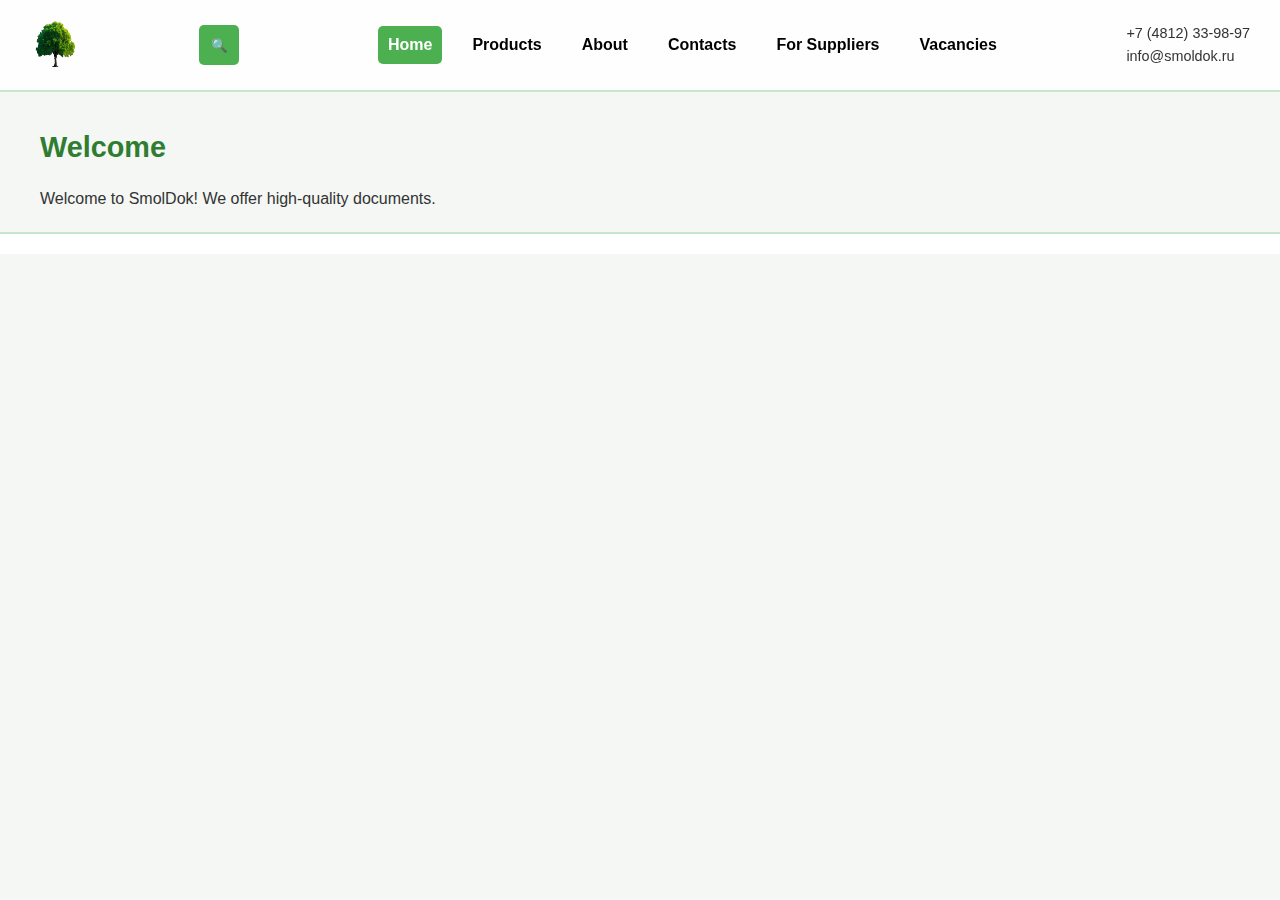
<file: site/index.html>
<!DOCTYPE html>
<html lang="en">
<head>
    <meta charset="UTF-8">
    <meta name="viewport" content="width=device-width, initial-scale=1.0">
    <meta name="robots" content="noindex, nofollow">
    <title>Home</title>
    <link rel="stylesheet" href="styles.css">
</head>
<body>
    <header>
        <img src="logo.png" alt="Logo" class="logo">
        <div class="search-form">
            <input type="text" id="search-input" class="desktop-only" placeholder="Search...">
            <button onclick="toggleSearch()">&#128269;</button>
        </div>
        <button class="hamburger">☰</button>
        <nav class="nav-links">
            <a href="index.html" class="active">Home</a>
            <a href="products.html">Products</a>
            <a href="about.html">About</a>
            <a href="contacts.html">Contacts</a>
            <a href="suppliers.html">For Suppliers</a>
            <a href="vacancies.html">Vacancies</a>
        </nav>
        <div class="contact-info">
            +7 (4812) 33-98-97
            <br>
            info@smoldok.ru
        </div>
        <nav class="sidebar">
            <button class="close-btn">✕</button>
            <div class="nav-links">
                <a href="index.html" class="active">Home</a>
                <a href="products.html">Products</a>
                <a href="about.html">About</a>
                <a href="contacts.html">Contacts</a>
                <a href="suppliers.html">For Suppliers</a>
                <a href="vacancies.html">Vacancies</a>
            </div>
        </nav>
    </header>
    <div class="search-results" id="search-results" style="display: none;"></div>
    <div class="container">
        <h2>Welcome</h2>
        <p>Welcome to SmolDok! We offer high-quality documents.</p>
    </div>
    <footer>
        <div class="contact-info mobile-only">
            +7 (4812) 33-98-97
            <br>
            info@smoldok.ru
        </div>
    </footer>
    <script src="script.js"></script>
</body>
</html>
</file>
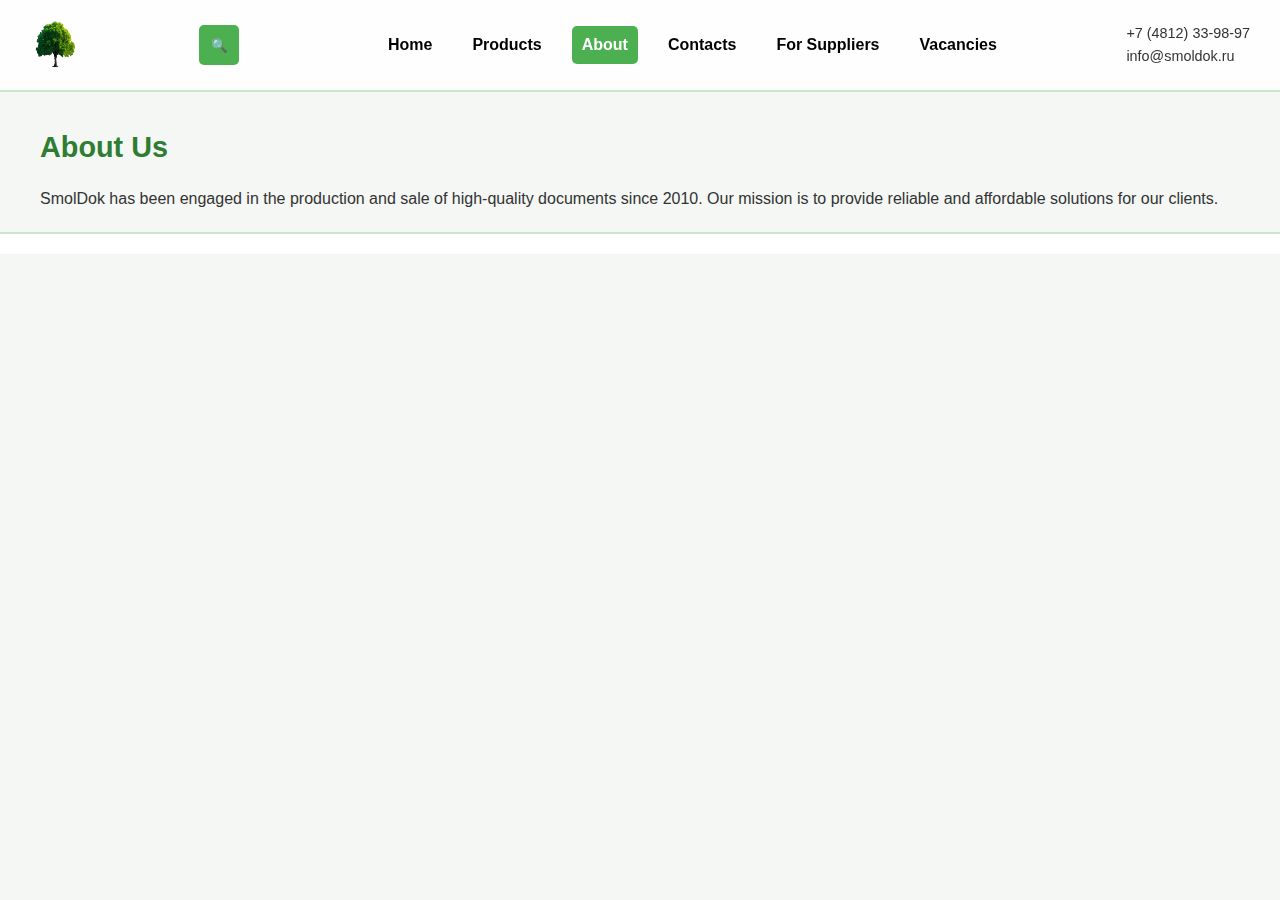
<file: site/about.html>
<!DOCTYPE html>
<html lang="en">
<head>
    <meta charset="UTF-8">
    <meta name="viewport" content="width=device-width, initial-scale=1.0">
    <meta name="robots" content="noindex, nofollow">
    <title>About</title>
    <link rel="stylesheet" href="styles.css">
</head>
<body>
    <header>
        <img src="logo.png" alt="Logo" class="logo">
        <div class="search-form">
            <input type="text" id="search-input" class="desktop-only" placeholder="Search...">
            <button onclick="toggleSearch()">&#128269;</button>
        </div>
        <button class="hamburger">☰</button>
        <nav class="nav-links">
            <a href="index.html">Home</a>
            <a href="products.html">Products</a>
            <a href="about.html" class="active">About</a>
            <a href="contacts.html">Contacts</a>
            <a href="suppliers.html">For Suppliers</a>
            <a href="vacancies.html">Vacancies</a>
        </nav>
        <div class="contact-info">
            +7 (4812) 33-98-97
            <br>
            info@smoldok.ru
        </div>
        <nav class="sidebar">
            <button class="close-btn">✕</button>
            <div class="nav-links">
                <a href="index.html">Home</a>
                <a href="products.html">Products</a>
                <a href="about.html" class="active">About</a>
                <a href="contacts.html">Contacts</a>
                <a href="suppliers.html">For Suppliers</a>
                <a href="vacancies.html">Vacancies</a>
            </div>
        </nav>
    </header>
    <div class="search-results" id="search-results" style="display: none;"></div>
    <div class="container">
        <h2>About Us</h2>
        <p>SmolDok has been engaged in the production and sale of high-quality documents since 2010. Our mission is to provide reliable and affordable solutions for our clients.</p>
    </div>
    <footer>
        <div class="contact-info mobile-only">
            +7 (4812) 33-98-97
            <br>
            info@smoldok.ru
        </div>
    </footer>
    <script src="script.js"></script>
</body>
</html>
</file>
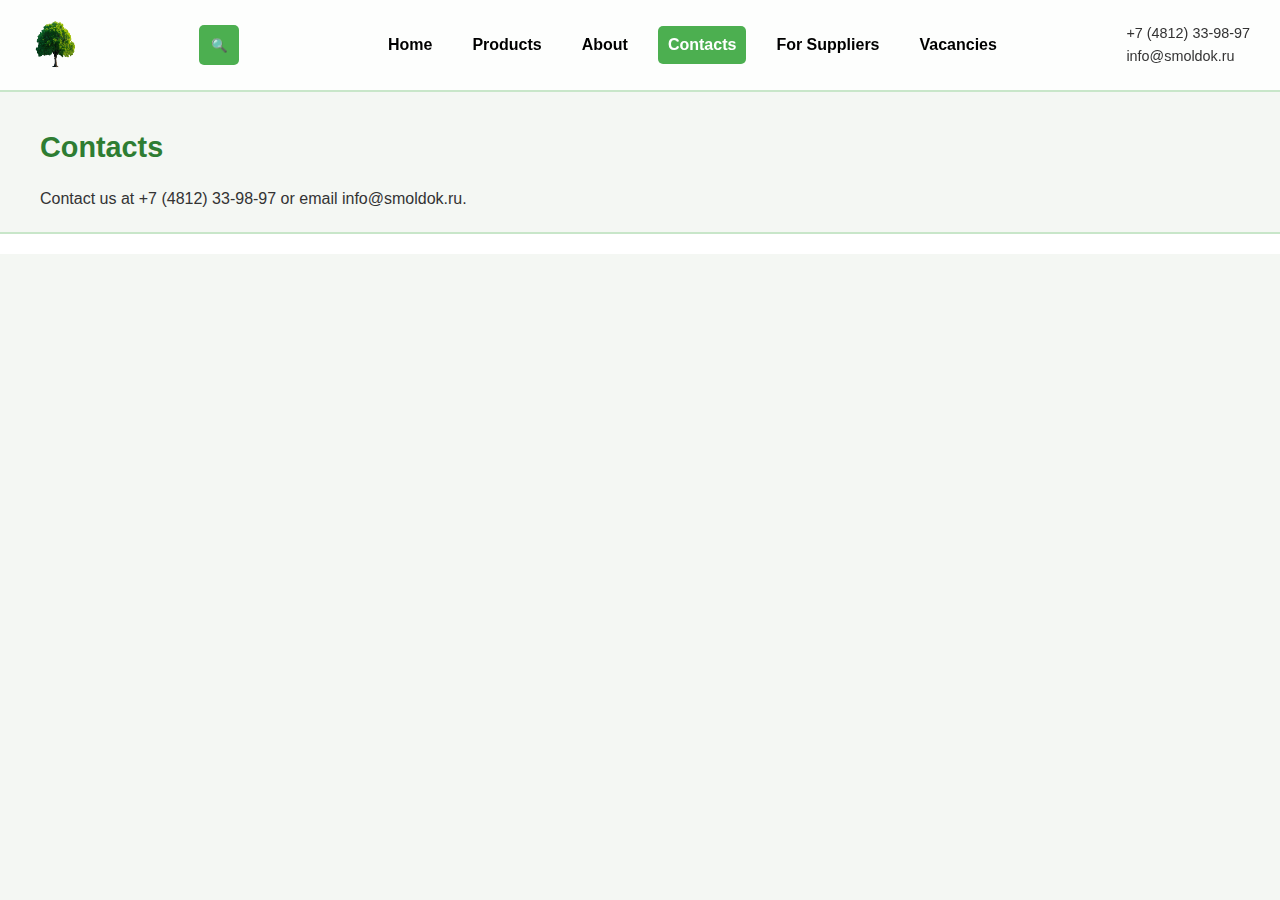
<file: site/contacts.html>
<!DOCTYPE html>
<html lang="en">
<head>
    <meta charset="UTF-8">
    <meta name="viewport" content="width=device-width, initial-scale=1.0">
    <meta name="robots" content="noindex, nofollow">
    <title>Contacts</title>
    <link rel="stylesheet" href="styles.css">
</head>
<body>
    <header>
        <img src="logo.png" alt="Logo" class="logo">
        <div class="search-form">
            <input type="text" id="search-input" class="desktop-only" placeholder="Search...">
            <button onclick="toggleSearch()">&#128269;</button>
        </div>
        <button class="hamburger">☰</button>
        <nav class="nav-links">
            <a href="index.html">Home</a>
            <a href="products.html">Products</a>
            <a href="about.html">About</a>
            <a href="contacts.html" class="active">Contacts</a>
            <a href="suppliers.html">For Suppliers</a>
            <a href="vacancies.html">Vacancies</a>
        </nav>
        <div class="contact-info">
            +7 (4812) 33-98-97
            <br>
            info@smoldok.ru
        </div>
        <nav class="sidebar">
            <button class="close-btn">✕</button>
            <div class="nav-links">
                <a href="index.html">Home</a>
                <a href="products.html">Products</a>
                <a href="about.html">About</a>
                <a href="contacts.html" class="active">Contacts</a>
                <a href="suppliers.html">For Suppliers</a>
                <a href="vacancies.html">Vacancies</a>
            </div>
        </nav>
    </header>
    <div class="search-results" id="search-results" style="display: none;"></div>
    <div class="container">
        <h2>Contacts</h2>
        <p>Contact us at +7 (4812) 33-98-97 or email info@smoldok.ru.</p>
    </div>
    <footer>
        <div class="contact-info mobile-only">
            +7 (4812) 33-98-97
            <br>
            info@smoldok.ru
        </div>
    </footer>
    <script src="script.js"></script>
</body>
</html>
</file>
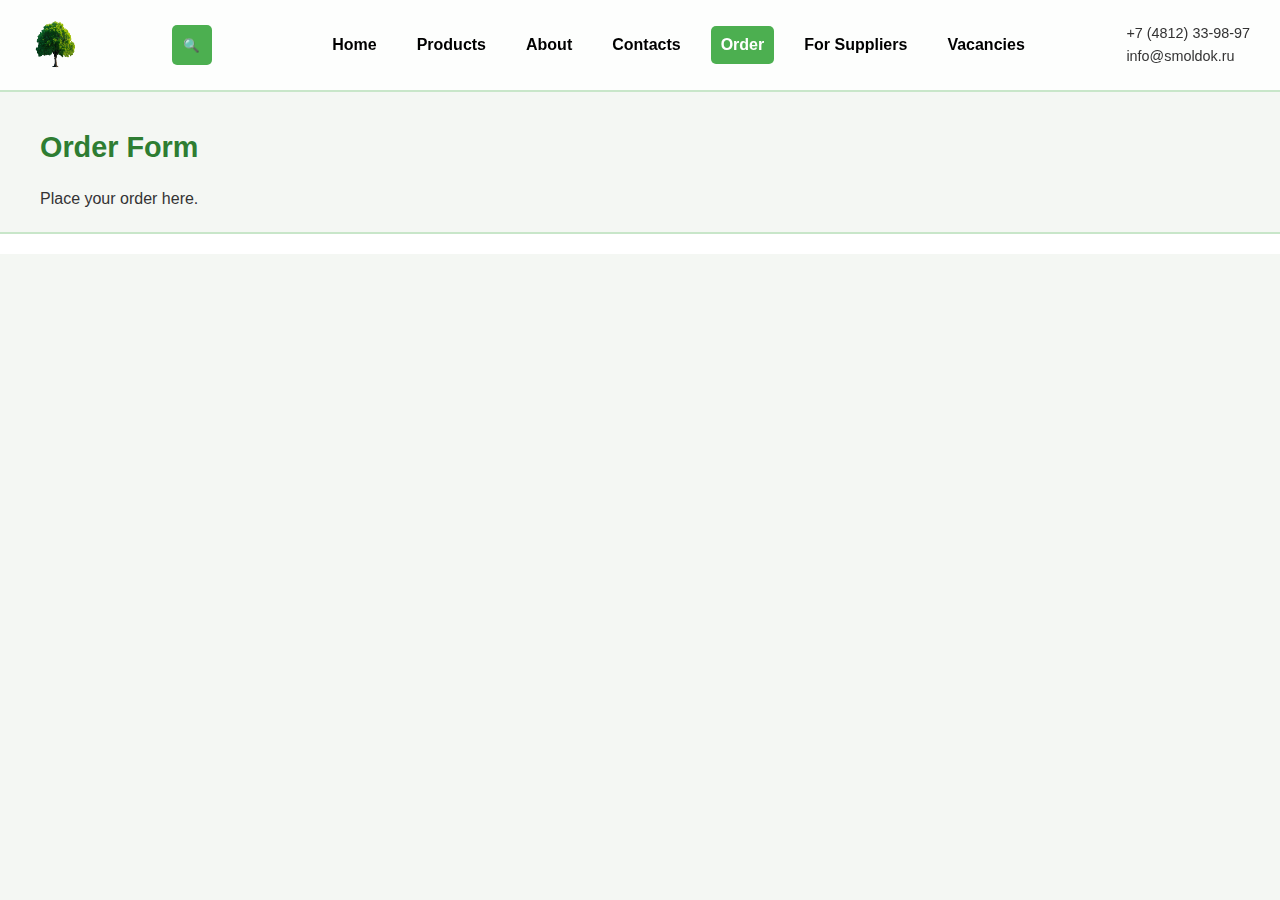
<file: site/order.html>
<!DOCTYPE html>
<html lang="en">
<head>
    <meta charset="UTF-8">
    <meta name="viewport" content="width=device-width, initial-scale=1.0">
    <meta name="robots" content="noindex, nofollow">
    <title>Order</title>
    <link rel="stylesheet" href="styles.css">
</head>
<body>
    <header>
        <img src="logo.png" alt="Logo" class="logo">
        <div class="search-form">
            <input type="text" id="search-input" class="desktop-only" placeholder="Search...">
            <button onclick="toggleSearch()">&#128269;</button>
        </div>
        <button class="hamburger">☰</button>
        <nav class="nav-links">
            <a href="index.html">Home</a>
            <a href="products.html">Products</a>
            <a href="about.html">About</a>
            <a href="contacts.html">Contacts</a>
            <a href="order.html" class="active">Order</a>
            <a href="suppliers.html">For Suppliers</a>
            <a href="vacancies.html">Vacancies</a>
        </nav>
        <div class="contact-info">
            +7 (4812) 33-98-97
            <br>
            info@smoldok.ru
        </div>
        <nav class="sidebar">
            <button class="close-btn">✕</button>
            <div class="nav-links">
                <a href="index.html">Home</a>
                <a href="products.html">Products</a>
                <a href="about.html">About</a>
                <a href="contacts.html">Contacts</a>
                <a href="order.html" class="active">Order</a>
                <a href="suppliers.html">For Suppliers</a>
                <a href="vacancies.html">Vacancies</a>
            </div>
        </nav>
    </header>
    <div class="search-results" id="search-results" style="display: none;"></div>
    <div class="container">
        <h2>Order Form</h2>
        <p>Place your order here.</p>
    </div>
    <footer>
        <div class="contact-info mobile-only">
            +7 (4812) 33-98-97
            <br>
            info@smoldok.ru
        </div>
    </footer>
    <script src="script.js"></script>
</body>
</html>
</file>
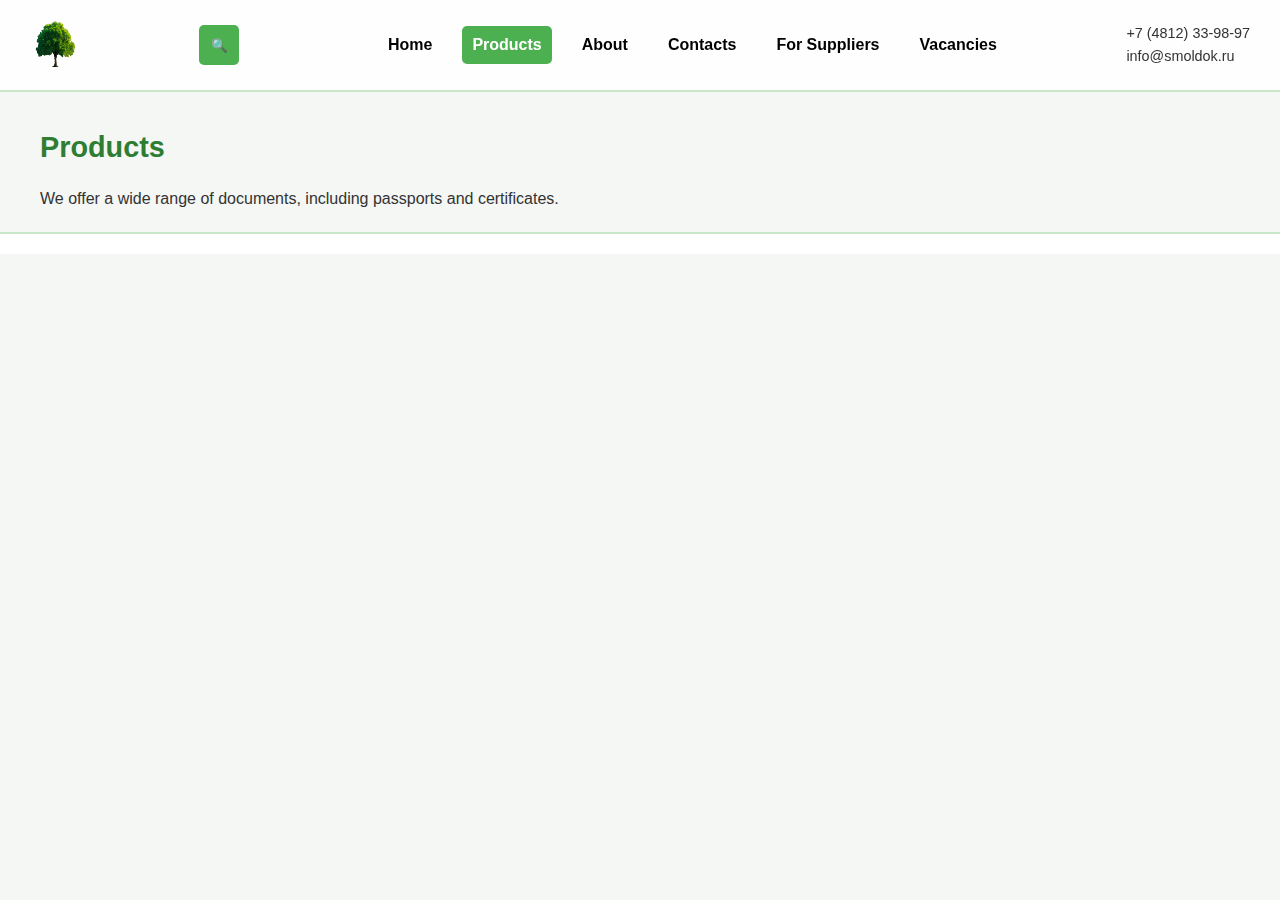
<file: site/products.html>
<!DOCTYPE html>
<html lang="en">
<head>
    <meta charset="UTF-8">
    <meta name="viewport" content="width=device-width, initial-scale=1.0">
    <meta name="robots" content="noindex, nofollow">
    <title>Products</title>
    <link rel="stylesheet" href="styles.css">
</head>
<body>
    <header>
        <img src="logo.png" alt="Logo" class="logo">
        <div class="search-form">
            <input type="text" id="search-input" class="desktop-only" placeholder="Search...">
            <button onclick="toggleSearch()">&#128269;</button>
        </div>
        <button class="hamburger">☰</button>
        <nav class="nav-links">
            <a href="index.html">Home</a>
            <a href="products.html" class="active">Products</a>
            <a href="about.html">About</a>
            <a href="contacts.html">Contacts</a>
            <a href="suppliers.html">For Suppliers</a>
            <a href="vacancies.html">Vacancies</a>
        </nav>
        <div class="contact-info">
            +7 (4812) 33-98-97
            <br>
            info@smoldok.ru
        </div>
        <nav class="sidebar">
            <button class="close-btn">✕</button>
            <div class="nav-links">
                <a href="index.html">Home</a>
                <a href="products.html" class="active">Products</a>
                <a href="about.html">About</a>
                <a href="contacts.html">Contacts</a>
                <a href="suppliers.html">For Suppliers</a>
                <a href="vacancies.html">Vacancies</a>
            </div>
        </nav>
    </header>
    <div class="search-results" id="search-results" style="display: none;"></div>
    <div class="container">
        <h2>Products</h2>
        <p>We offer a wide range of documents, including passports and certificates.</p>
    </div>
    <footer>
        <div class="contact-info mobile-only">
            +7 (4812) 33-98-97
            <br>
            info@smoldok.ru
        </div>
    </footer>
    <script src="script.js"></script>
</body>
</html>
</file>
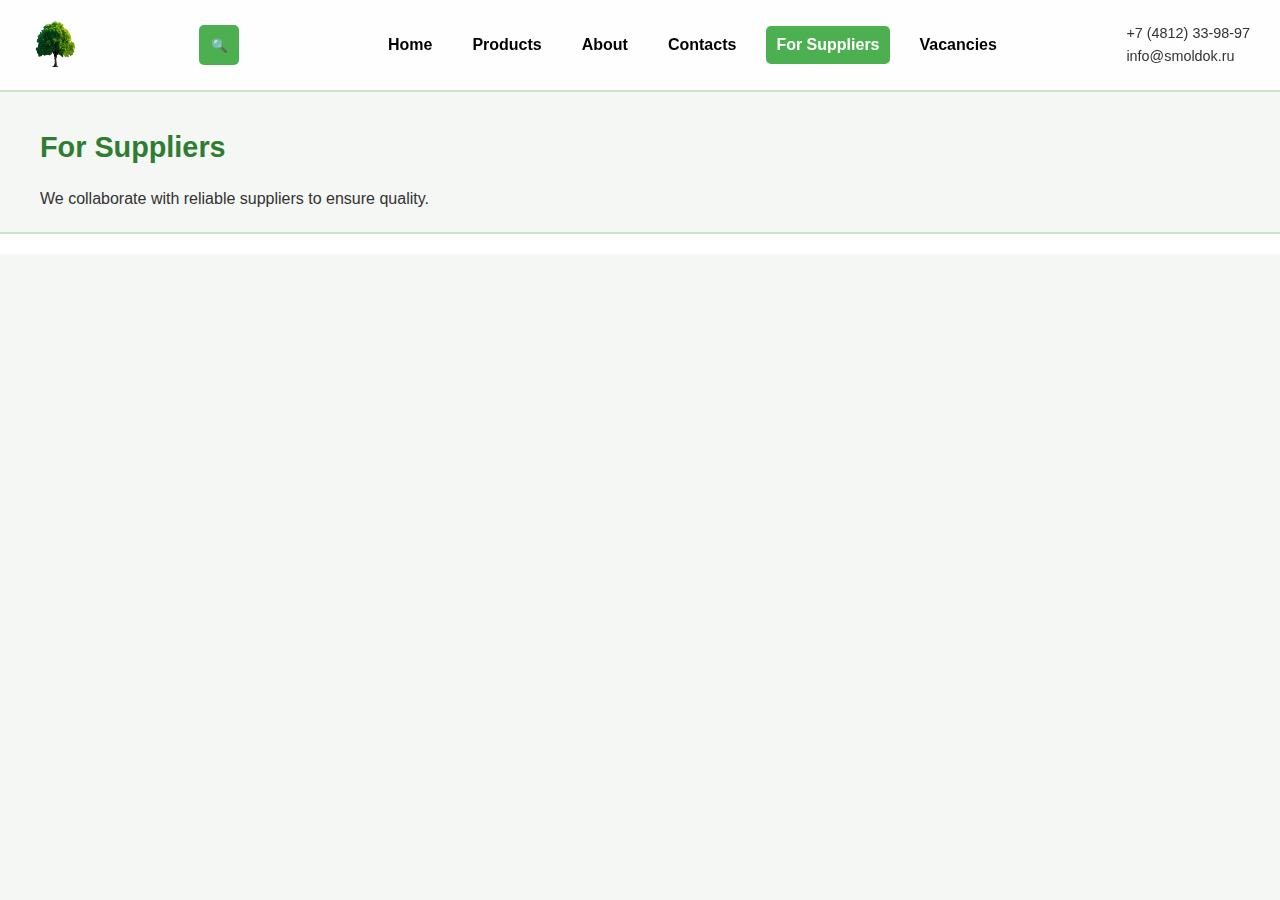
<file: site/suppliers.html>
<!DOCTYPE html>
<html lang="en">
<head>
    <meta charset="UTF-8">
    <meta name="viewport" content="width=device-width, initial-scale=1.0">
    <meta name="robots" content="noindex, nofollow">
    <title>For Suppliers</title>
    <link rel="stylesheet" href="styles.css">
</head>
<body>
    <header>
        <img src="logo.png" alt="Logo" class="logo">
        <div class="search-form">
            <input type="text" id="search-input" class="desktop-only" placeholder="Search...">
            <button onclick="toggleSearch()">&#128269;</button>
        </div>
        <button class="hamburger">☰</button>
        <nav class="nav-links">
            <a href="index.html">Home</a>
            <a href="products.html">Products</a>
            <a href="about.html">About</a>
            <a href="contacts.html">Contacts</a>
            <a href="suppliers.html" class="active">For Suppliers</a>
            <a href="vacancies.html">Vacancies</a>
        </nav>
        <div class="contact-info">
            +7 (4812) 33-98-97
            <br>
            info@smoldok.ru
        </div>
        <nav class="sidebar">
            <button class="close-btn">✕</button>
            <div class="nav-links">
                <a href="index.html">Home</a>
                <a href="products.html">Products</a>
                <a href="about.html">About</a>
                <a href="contacts.html">Contacts</a>
                <a href="suppliers.html" class="active">For Suppliers</a>
                <a href="vacancies.html">Vacancies</a>
            </div>
        </nav>
    </header>
    <div class="search-results" id="search-results" style="display: none;"></div>
    <div class="container">
        <h2>For Suppliers</h2>
        <p>We collaborate with reliable suppliers to ensure quality.</p>
    </div>
    <footer>
        <div class="contact-info mobile-only">
            +7 (4812) 33-98-97
            <br>
            info@smoldok.ru
        </div>
    </footer>
    <script src="script.js"></script>
</body>
</html>
</file>
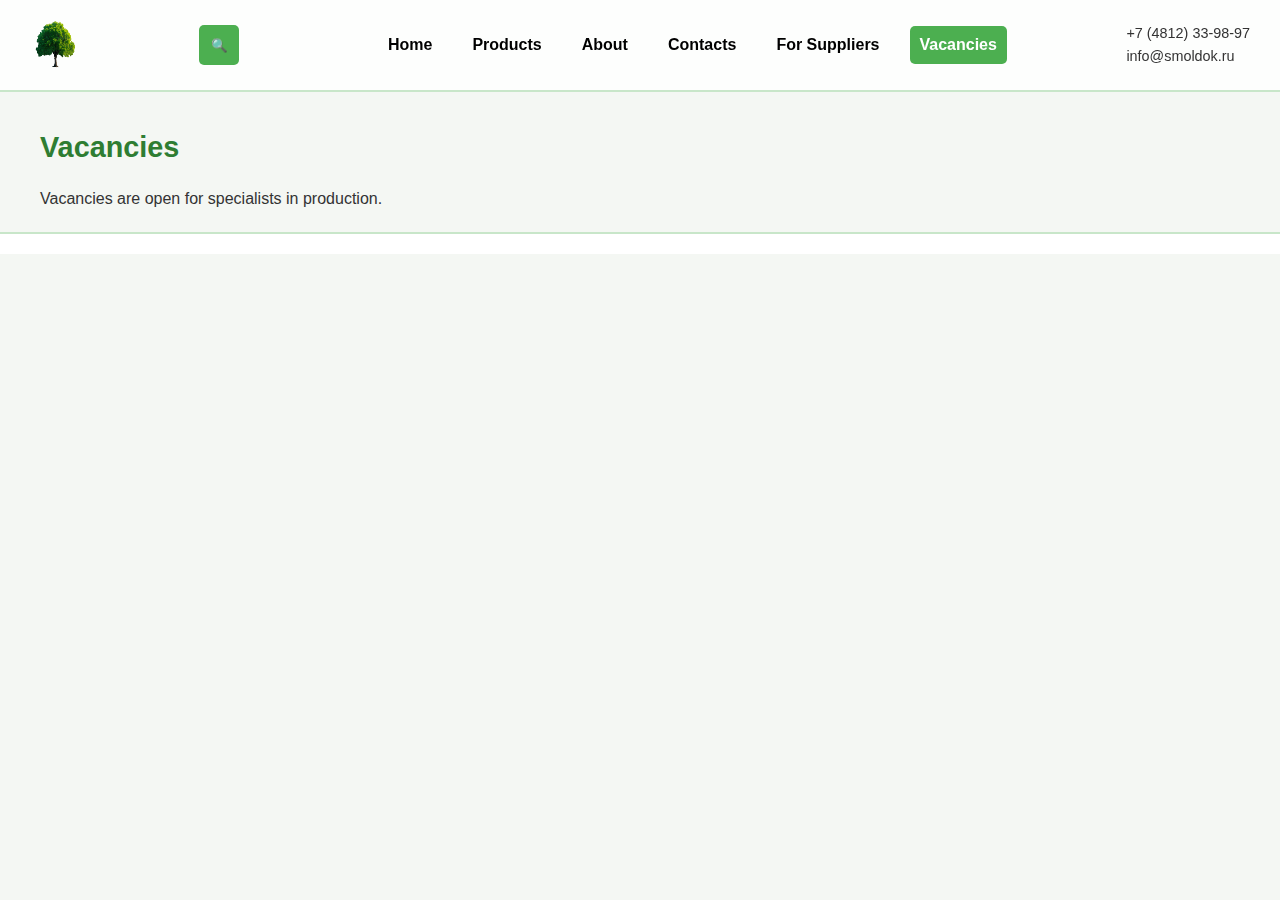
<file: site/vacancies.html>
<!DOCTYPE html>
<html lang="en">
<head>
    <meta charset="UTF-8">
    <meta name="viewport" content="width=device-width, initial-scale=1.0">
    <meta name="robots" content="noindex, nofollow">
    <title>Vacancies</title>
    <link rel="stylesheet" href="styles.css">
</head>
<body>
    <header>
        <img src="logo.png" alt="Logo" class="logo">
        <div class="search-form">
            <input type="text" id="search-input" class="desktop-only" placeholder="Search...">
            <button onclick="toggleSearch()">&#128269;</button>
        </div>
        <button class="hamburger">☰</button>
        <nav class="nav-links">
            <a href="index.html">Home</a>
            <a href="products.html">Products</a>
            <a href="about.html">About</a>
            <a href="contacts.html">Contacts</a>
            <a href="suppliers.html">For Suppliers</a>
            <a href="vacancies.html" class="active">Vacancies</a>
        </nav>
        <div class="contact-info">
            +7 (4812) 33-98-97
            <br>
            info@smoldok.ru
        </div>
        <nav class="sidebar">
            <button class="close-btn">✕</button>
            <div class="nav-links">
                <a href="index.html">Home</a>
                <a href="products.html">Products</a>
                <a href="about.html">About</a>
                <a href="contacts.html">Contacts</a>
                <a href="suppliers.html">For Suppliers</a>
                <a href="vacancies.html" class="active">Vacancies</a>
            </div>
        </nav>
    </header>
    <div class="search-results" id="search-results" style="display: none;"></div>
    <div class="container">
        <h2>Vacancies</h2>
        <p>Vacancies are open for specialists in production.</p>
    </div>
    <footer>
        <div class="contact-info mobile-only">
            +7 (4812) 33-98-97
            <br>
            info@smoldok.ru
        </div>
    </footer>
    <script src="script.js"></script>
</body>
</html>
</file>
<file: site/styles.css>
body {
    font-family: Arial, sans-serif;
    margin: 0;
    padding: 0;
    line-height: 1.6;
    color: #333;
    background-color: #f4f7f3;
}
header {
    background-color: rgba(255, 255, 255, 0.8);
    padding: 20px 20px;
    display: flex;
    align-items: center;
    justify-content: space-between;
    border-bottom: 2px solid #c8e6c9;
    position: fixed;
    top: 0;
    left: 0;
    width: 100%;
    z-index: 1000;
    transition: padding 0.3s ease, background-color 0.3s ease, transform 0.3s ease, box-shadow 0.3s ease;
    box-sizing: border-box;
}
header.scrolled {
    padding: 10px 20px;
    background-color: #ffffff;
    transform: translateY(-10px);
    box-shadow: 0 4px 8px rgba(0, 0, 0, 0.15);
}
header img.logo {
    max-width: 120px;
    height: auto;
    aspect-ratio: 1 / 1;
    margin-right: 15px;
    margin-left: 10px;
    flex-shrink: 0;
    object-fit: contain;
}
.hamburger {
    display: none;
    font-size: 2em;
    background: none;
    border: none;
    cursor: pointer;
    color: #333;
    padding: 10px 15px;
    z-index: 1002;
}
.hamburger.hidden {
    display: none;
}
.sidebar {
    display: none;
}
.nav-links {
    display: flex;
    align-items: center;
    flex-wrap: nowrap;
    margin: 0 10px;
}
.nav-links a {
    color: black;
    text-decoration: none;
    margin: 0 10px;
    font-weight: bold;
    padding: 6px 10px;
    border-radius: 5px;
    transition: background-color 0.3s ease, color 0.3s ease;
}
.nav-links a:hover, .nav-links a.active {
    background-color: #4caf50;
    color: white;
}
.search-form {
    display: flex;
    align-items: center;
    margin: 0 10px;
    position: relative;
    flex-direction: row-reverse;
}
.search-form input {
    padding: 6px;
    border: 1px solid #c8e6c9;
    border-radius: 5px;
    width: 0;
    opacity: 0;
    transition: width 0.3s ease, opacity 0.3s ease, transform 0.3s ease;
    margin-right: 5px;
    transform: translateX(-100%);
    box-sizing: border-box;
}
.search-form input.active {
    width: 150px;
    opacity: 1;
    transform: translateX(0);
}
.search-form input.desktop-only {
    display: block;
}
.search-form input.mobile-only {
    display: none;
}
.search-form button {
    padding: 6px 10px;
    background-color: #4caf50;
    color: white;
    border: none;
    border-radius: 5px;
    cursor: pointer;
    margin-left: 5px;
    min-width: 40px;
    min-height: 40px;
    display: flex;
    align-items: center;
    justify-content: center;
}
.search-form button:hover {
    background-color: #388e3c;
}
.language-switcher {
    cursor: pointer;
    font-weight: bold;
    color: black;
    margin: 0 10px;
    padding: 6px 10px;
}
.contact-info {
    font-size: 0.9em;
    color: #333;
    margin: 0 10px;
    text-align: left;
    max-width: 150px;
    white-space: normal;
    flex-shrink: 0;
}
.contact-info.mobile-only {
    display: none;
}
.search-results {
    padding: 10px;
    border: 1px solid #c8e6c9;
    border-radius: 5px;
    background-color: #f1f8f1;
    position: fixed;
    bottom: 0; /* Фиксируем внизу экрана */
    left: 0;
    width: 100%;
    z-index: 900; /* Ниже шапки (1000), но выше контента */
    box-sizing: border-box;
    transform: translateY(100%); /* Скрываем по умолчанию */
    transition: transform 0.3s ease; /* Анимация появления */
}
.search-results.active {
    transform: translateY(0); /* Появление снизу */
}
.search-results .result {
    padding: 5px;
    margin: 5px 0;
}
.search-results .highlight {
    background-color: #c8e6c9;
}
.container {
    max-width: 1200px;
    margin: 20px auto;
    padding: 0 20px;
    padding-top: 80px; /* Учитываем высоту шапки */
}
h2 {
    color: #2e7d32;
    font-size: 1.8em;
    margin-bottom: 15px;
}
ul {
    list-style-type: disc;
    margin-left: 20px;
}
.features {
    display: flex;
    flex-wrap: wrap;
    gap: 20px;
    margin-top: 20px;
}
.feature-box {
    flex: 1 1 300px;
    padding: 15px;
    border: 1px solid #c8e6c9;
    border-radius: 5px;
    background-color: #f1f8f1;
}
table {
    width: 100%;
    border-collapse: collapse;
}
th, td {
    padding: 10px;
    text-align: left;
    border: 1px solid #c8e6c9;
}
th {
    background-color: #2e7d32;
    color: white;
}
.order-form {
    max-width: 500px;
    margin: 20px auto;
    padding: 20px;
    border: 1px solid #c8e6c9;
    border-radius: 5px;
    background-color: #f1f8f1;
}
.order-form h3 {
    color: #2e7d32;
    margin-bottom: 15px;
}
.order-form input,
.order-form textarea {
    width: 100%;
    padding: 10px;
    margin-bottom: 10px;
    border: 1px solid #c8e6c9;
    border-radius: 5px;
    box-sizing: border-box;
}
.order-form button {
    background-color: #4caf50;
    color: white;
    padding: 10px;
    border: none;
    border-radius: 5px;
    cursor: pointer;
    width: 100%;
    font-size: 1em;
}
.order-form button:hover {
    background-color: #388e3c;
}
footer {
    background-color: #ffffff;
    padding: 10px;
    text-align: center;
    border-top: 2px solid #c8e6c9;
    margin-top: 20px;
}
[data-lang="ru"] .en {
    display: none;
}
[data-lang="en"] .ru {
    display: none;
}
@media (max-width: 768px) {
    header {
        padding: 10px 20px;
        justify-content: flex-start;
        align-items: center;
        flex-wrap: nowrap;
    }
    header.scrolled {
        padding: 5px 20px;
        transform: translateY(-10px);
    }
    .hamburger {
        display: block;
        order: 0;
        font-size: 2em;
        margin-right: 10px;
        padding: 10px 15px;
        background-color: transparent;
        color: #333;
    }
    .hamburger.hidden {
        display: none;
    }
    header img.logo {
        order: 1;
        margin-left: 0;
    }
    .nav-links:not(.sidebar .nav-links) {
        display: none;
    }
    .contact-info:not(.mobile-only) {
        display: none;
    }
    .search-form {
        display: none;
    }
    .language-switcher {
        order: initial;
        margin: 0;
        position: absolute;
        top: 10px;
        right: 10px;
        padding: 6px 10px;
    }
    .sidebar {
        display: flex;
        position: fixed;
        top: 0;
        left: -250px;
        width: 250px;
        height: 100vh;
        background-color: #ffffff;
        flex-direction: column;
        justify-content: flex-start;
        padding: 20px;
        z-index: 1001;
        transition: left 0.3s ease;
        box-shadow: 2px 0 5px rgba(0, 0, 0, 0.2);
        box-sizing: border-box;
        overflow-y: auto;
    }
    .sidebar.open {
        left: 0;
    }
    .sidebar .close-btn {
        display: block;
        align-self: flex-end;
        font-size: 1.5em;
        background: none;
        border: none;
        cursor: pointer;
        color: #333;
    }
    .sidebar .nav-links {
        flex-direction: column;
        align-items: flex-start;
        margin: 20px 0;
    }
    .sidebar .nav-links a {
        margin: 5px 0;
        width: 100%;
        text-align: left;
    }
    .contact-info.mobile-only {
        display: block;
        text-align: center;
        margin: 10px 0;
        font-size: 0.9em;
    }
    .container {
        padding-top: 60px;
    }
}
html {
    scroll-behavior: smooth;
}
</file>
